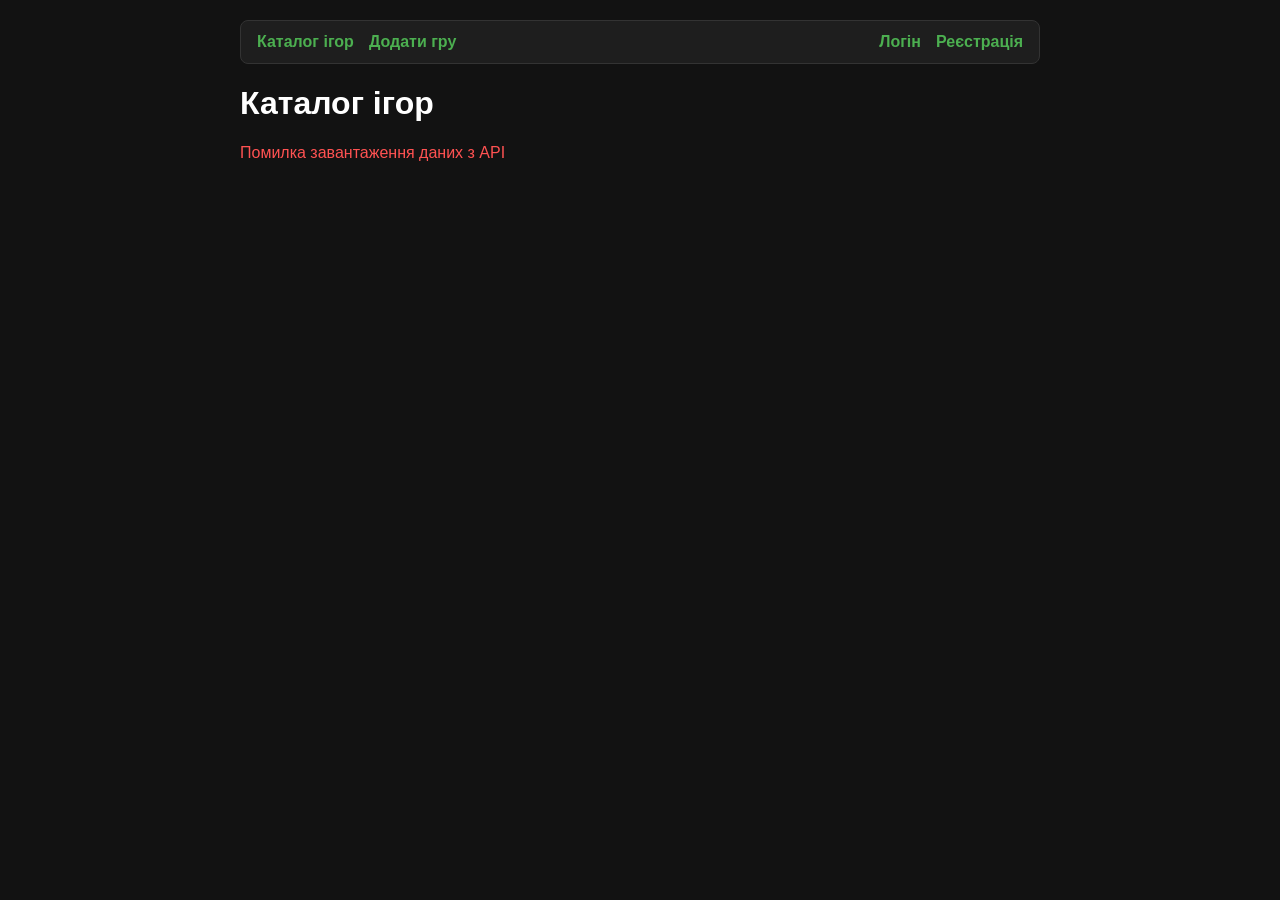
<file: index.html>
<!DOCTYPE html>
<html lang="uk">
<head>
    <meta charset="UTF-8">
    <title>GameFreedom Каталог</title>
    <link rel="stylesheet" href="style.css">
</head>
<body>
    <nav id="navbar"></nav>
    <h1>Каталог ігор</h1>
    <div id="games-container">Завантаження даних</div>

    <script src="auth.js"></script>
    <script>
        renderNavbar();

        fetch(`${API_URL}/api/games/`)
            .then(response => response.json())
            .then(data => {
                const container = document.getElementById('games-container');
                container.innerHTML = '';

                if (data.length === 0) {
                    container.innerHTML = '<p>Ігор поки немає. Додайте їх через API або сторінку "Додати гру".</p>';
                    return;
                }

                data.forEach(game => {
                    container.innerHTML += `
                        <div class="game-card">
                            <h2>${game.title}</h2>
                            <p class="price">$${game.price}</p>
                            <p>${game.description || 'Опису поки немає'}</p>
                        </div>
                    `;
                });
            })
            .catch(error => {
                document.getElementById('games-container').innerHTML =
                    '<p class="error">Помилка завантаження даних з API</p>';
            });
    </script>
</body>
</html>
</file>
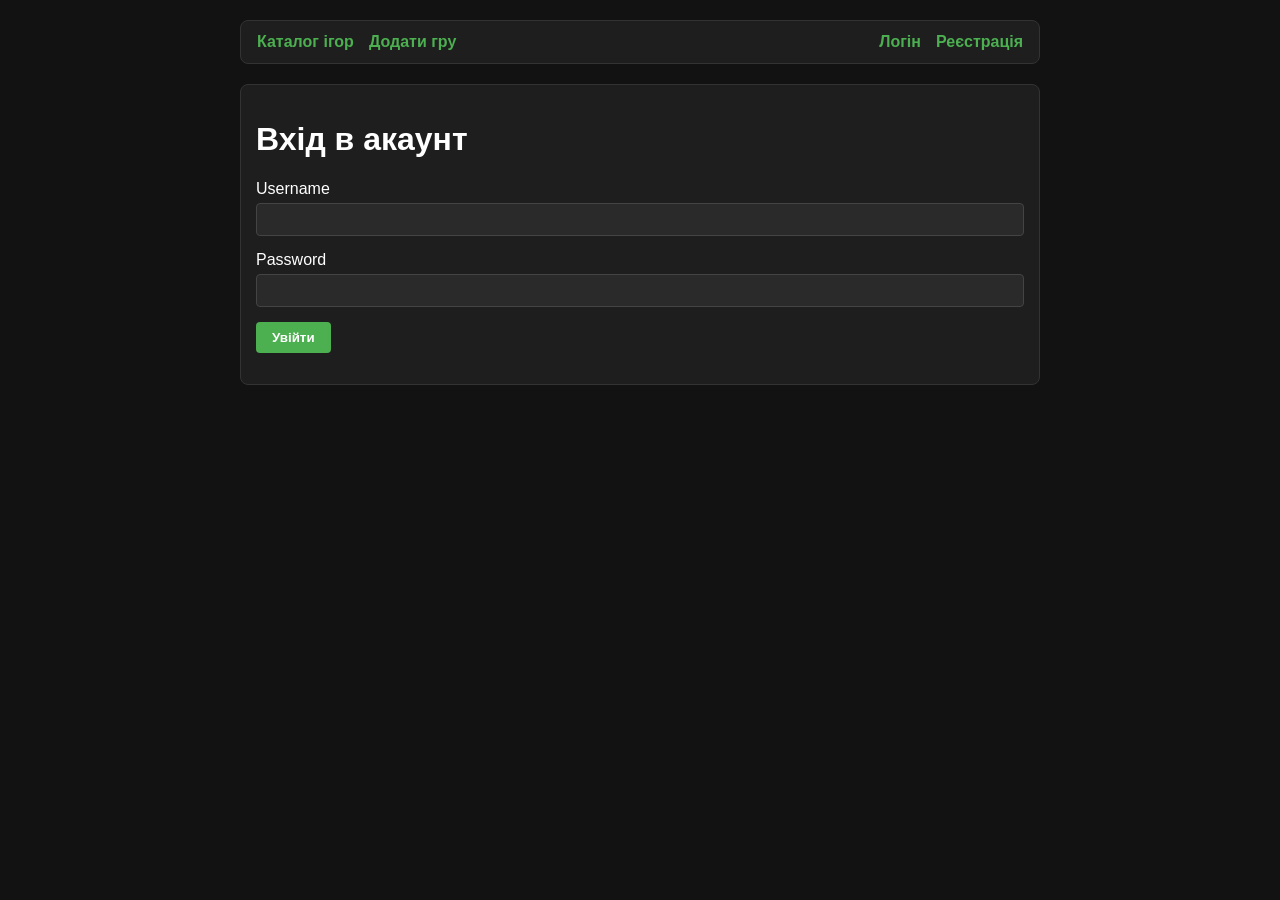
<file: add-game.html>
<!DOCTYPE html>
<html lang="uk">
<head>
    <meta charset="UTF-8">
    <title>Додати гру — GameFreedom</title>
    <link rel="stylesheet" href="style.css">
</head>
<body>
    <nav id="navbar"></nav>
    <div class="game-card">
        <h1>Додати нову гру</h1>
        <form id="game-form">
            <label>Назва гри</label>
            <input type="text" id="title" required>

            <label>Опис</label>
            <textarea id="description" rows="3"></textarea>

            <label>Дата релізу</label>
            <input type="date" id="release_date" required>

            <label>Ціна ($)</label>
            <input type="number" step="0.01" id="price" required>

            <label>Рейтинг (0 - 10)</label>
            <input type="number" step="0.1" id="rating" required>

            <label>Розробник</label>
            <select id="developer" required></select>

            <label>Видавець</label>
            <select id="publisher" required></select>

            <label>Жанр</label>
            <select id="genre" required></select>

            <button type="submit">Зберегти гру</button>
        </form>
        <pre id="result" class="error"></pre>
    </div>

    <script src="auth.js"></script>
    <script>
        if (!isLoggedIn()) {
            window.location.href = 'login.html?next=add-game.html';
        }
        renderNavbar();

        async function loadOptions() {
            const [devs, pubs, genres] = await Promise.all([
                fetch(`${API_URL}/api/developers/`).then(r => r.json()),
                fetch(`${API_URL}/api/publishers/`).then(r => r.json()),
                fetch(`${API_URL}/api/genres/`).then(r => r.json())
            ]);

            document.getElementById('developer').innerHTML = devs.map(d => `<option value="${d.id}">${d.name}</option>`).join('');
            document.getElementById('publisher').innerHTML = pubs.map(p => `<option value="${p.id}">${p.name}</option>`).join('');
            document.getElementById('genre').innerHTML = genres.map(g => `<option value="${g.id}">${g.name}</option>`).join('');
        }

        loadOptions();

        document.getElementById('game-form').addEventListener('submit', async (e) => {
            e.preventDefault();
            const payload = {
                title: document.getElementById('title').value,
                description: document.getElementById('description').value,
                release_date: document.getElementById('release_date').value,
                price: document.getElementById('price').value,
                rating: document.getElementById('rating').value,
                developer_id: Number(document.getElementById('developer').value),
                publisher_id: Number(document.getElementById('publisher').value),
                genre_ids: [Number(document.getElementById('genre').value)]
            };

            const response = await authFetch(`${API_URL}/api/games/`, {
                method: 'POST',
                headers: { 'Content-Type': 'application/json' },
                body: JSON.stringify(payload)
            });

            const data = await response.json();
            if (response.status === 201) {
                alert('Гру успішно додано!');
                window.location.href = 'index.html';
            } else {
                document.getElementById('result').innerText = JSON.stringify(data, null, 2);
            }
        });
    </script>
</body>
</html>
</file>
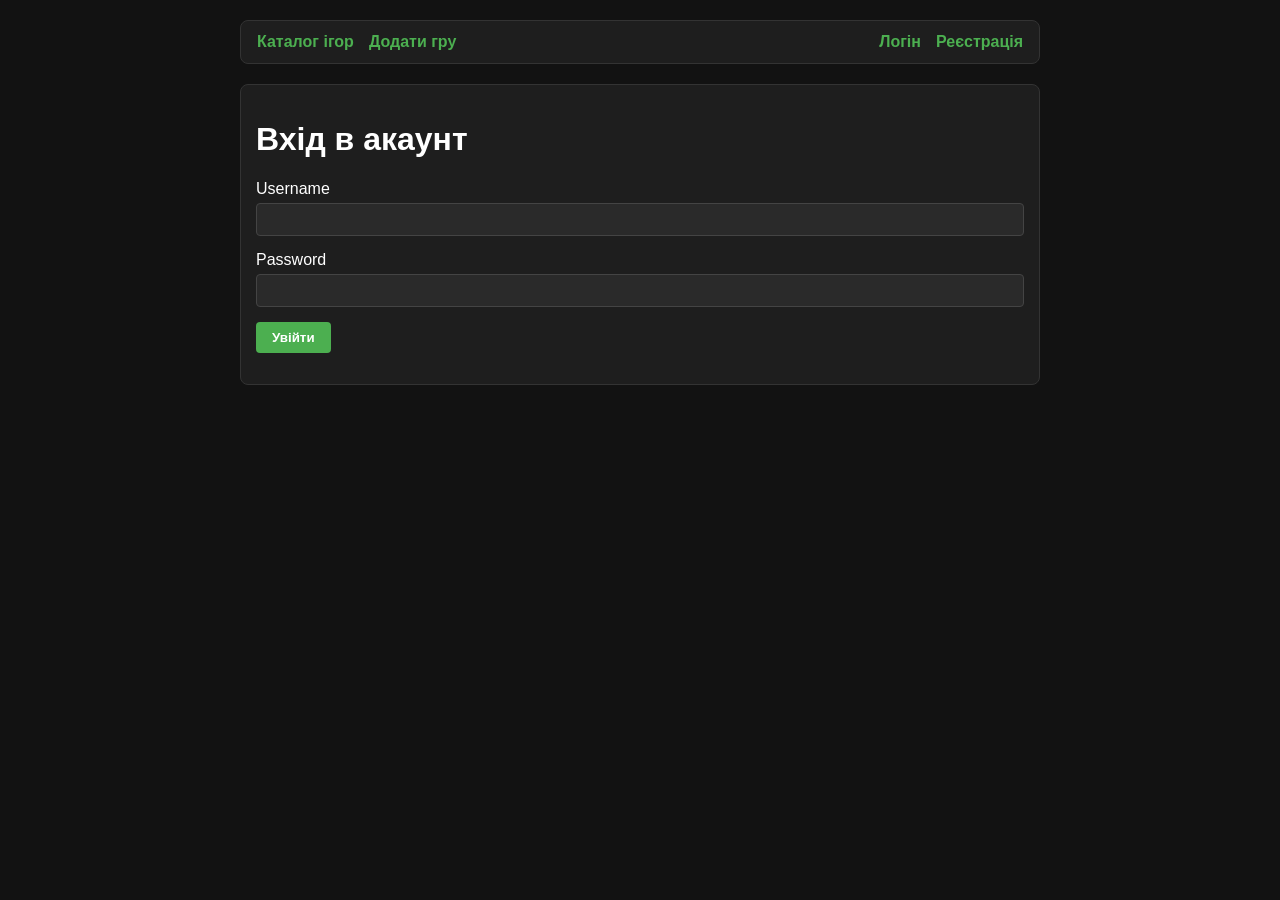
<file: login.html>
<!DOCTYPE html>
<html lang="uk">
<head>
    <meta charset="UTF-8">
    <title>Логін — GameFreedom</title>
    <link rel="stylesheet" href="style.css">
</head>
<body>
    <nav id="navbar"></nav>
    <div class="game-card">
        <h1>Вхід в акаунт</h1>
        <form id="login-form">
            <label>Username</label>
            <input type="text" id="username" required>

            <label>Password</label>
            <input type="password" id="password" required>

            <button type="submit">Увійти</button>
        </form>
        <p id="error-msg" class="error"></p>
    </div>

    <script src="auth.js"></script>
    <script>
        if (isLoggedIn()) {
            window.location.href = 'index.html';
        }
        renderNavbar();

        document.getElementById('login-form').addEventListener('submit', async (e) => {
            e.preventDefault();
            const username = document.getElementById('username').value;
            const password = document.getElementById('password').value;

            const response = await fetch(`${API_URL}/api/accounts/login/`, {
                method: 'POST',
                headers: { 'Content-Type': 'application/json' },
                body: JSON.stringify({ username, password })
            });

            const data = await response.json();

            if (response.ok) {
                localStorage.setItem('access_token', data.access);
                localStorage.setItem('refresh_token', data.refresh);
                localStorage.setItem('username', username);

                const params = new URLSearchParams(window.location.search);
                window.location.href = params.get('next') || 'index.html';
            } else {
                document.getElementById('error-msg').innerText = data.detail || 'Невірний логін або пароль';
            }
        });
    </script>
</body>
</html>
</file>
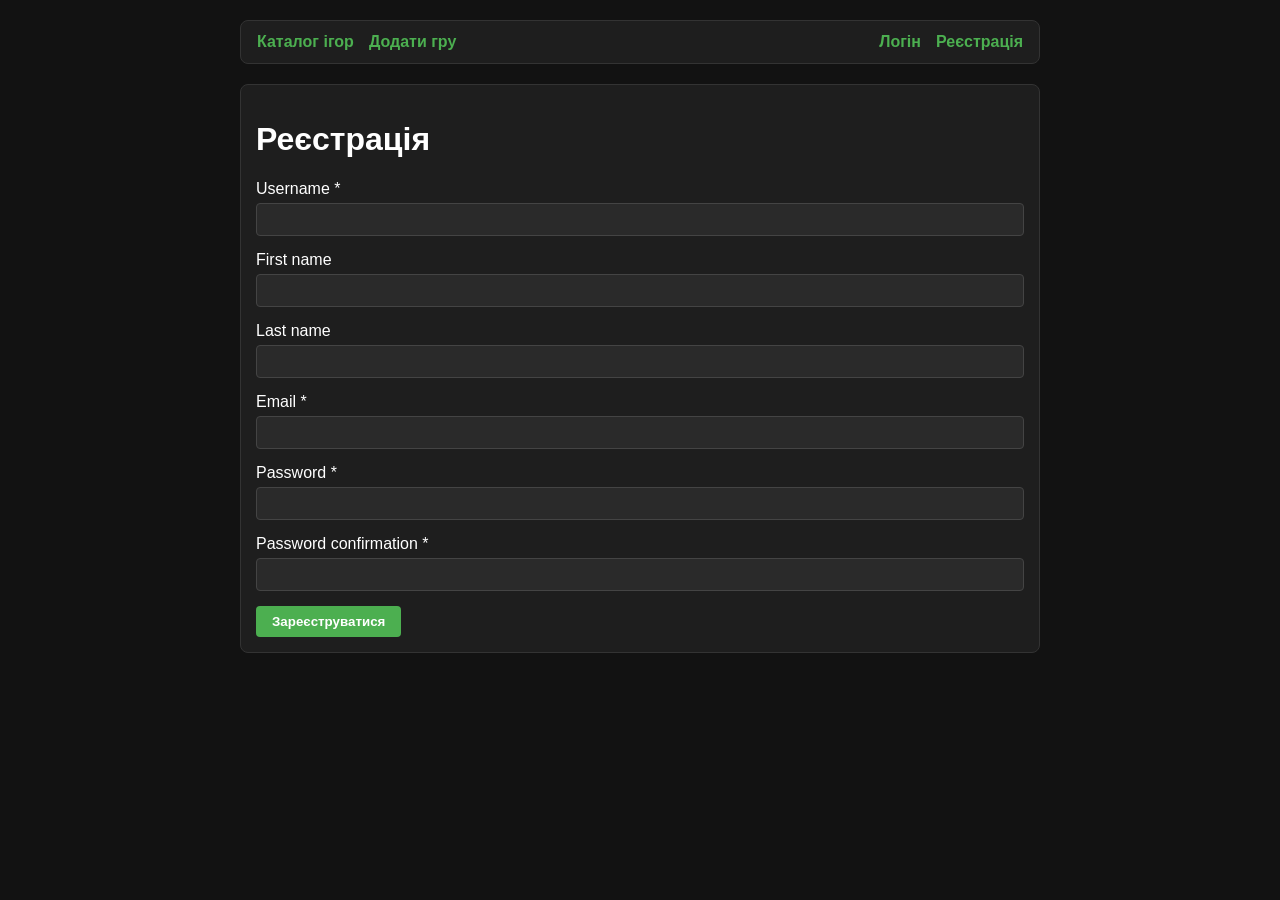
<file: register.html>
<!DOCTYPE html>
<html lang="uk">
<head>
    <meta charset="UTF-8">
    <title>Реєстрація — GameFreedom</title>
    <link rel="stylesheet" href="style.css">
</head>
<body>
    <nav id="navbar"></nav>
    <div class="game-card">
        <h1>Реєстрація</h1>
        <form id="register-form">
            <label>Username *</label>
            <input type="text" id="username" required>

            <label>First name</label>
            <input type="text" id="first_name">

            <label>Last name</label>
            <input type="text" id="last_name">

            <label>Email *</label>
            <input type="email" id="email" required>

            <label>Password *</label>
            <input type="password" id="password" required>

            <label>Password confirmation *</label>
            <input type="password" id="password_confirmation" required>

            <button type="submit">Зареєструватися</button>
        </form>
        <div id="msg" class="error"></div>
    </div>

    <script src="auth.js"></script>
    <script>
        if (isLoggedIn()) {
            window.location.href = 'index.html';
        }
        renderNavbar();

        document.getElementById('register-form').addEventListener('submit', async (e) => {
            e.preventDefault();
            const payload = {
                username: document.getElementById('username').value,
                first_name: document.getElementById('first_name').value,
                last_name: document.getElementById('last_name').value,
                email: document.getElementById('email').value,
                password: document.getElementById('password').value,
                password_confirmation: document.getElementById('password_confirmation').value,
            };

            const response = await fetch(`${API_URL}/api/accounts/register/`, {
                method: 'POST',
                headers: { 'Content-Type': 'application/json' },
                body: JSON.stringify(payload)
            });

            const data = await response.json();

            if (response.status === 201) {
                alert('Акаунт створено! Тепер увійдіть.');
                window.location.href = 'login.html';
            } else {
                document.getElementById('msg').innerText = JSON.stringify(data, null, 2);
            }
        });
    </script>
</body>
</html>
</file>
<file: style.css>
body {
    font-family: Arial, sans-serif;
    background: #121212;
    color: #fff;
    padding: 20px;
    max-width: 800px;
    margin: 0 auto;
}

nav {
    background: #1e1e1e;
    border: 1px solid #333;
    padding: 12px 16px;
    border-radius: 8px;
    margin-bottom: 20px;
    display: flex;
    gap: 15px;
    align-items: center;
    flex-wrap: wrap;
}

nav a {
    color: #4caf50;
    text-decoration: none;
    font-weight: bold;
}

nav a:hover {
    text-decoration: underline;
}

.game-card {
    border: 1px solid #333;
    padding: 15px;
    margin-bottom: 15px;
    background: #1e1e1e;
    border-radius: 8px;
}

.price {
    color: #4caf50;
    font-weight: bold;
    font-size: 1.2em;
}

input, textarea, select {
    width: 100%;
    padding: 8px;
    margin-top: 5px;
    margin-bottom: 15px;
    background: #2a2a2a;
    color: #fff;
    border: 1px solid #444;
    border-radius: 4px;
    box-sizing: border-box;
}

button {
    background: #4caf50;
    color: #fff;
    border: none;
    padding: 8px 16px;
    border-radius: 4px;
    cursor: pointer;
    font-weight: bold;
}

button:hover {
    background: #43a047;
}

.error {
    color: #ff5252;
    white-space: pre-wrap;
}
</file>
